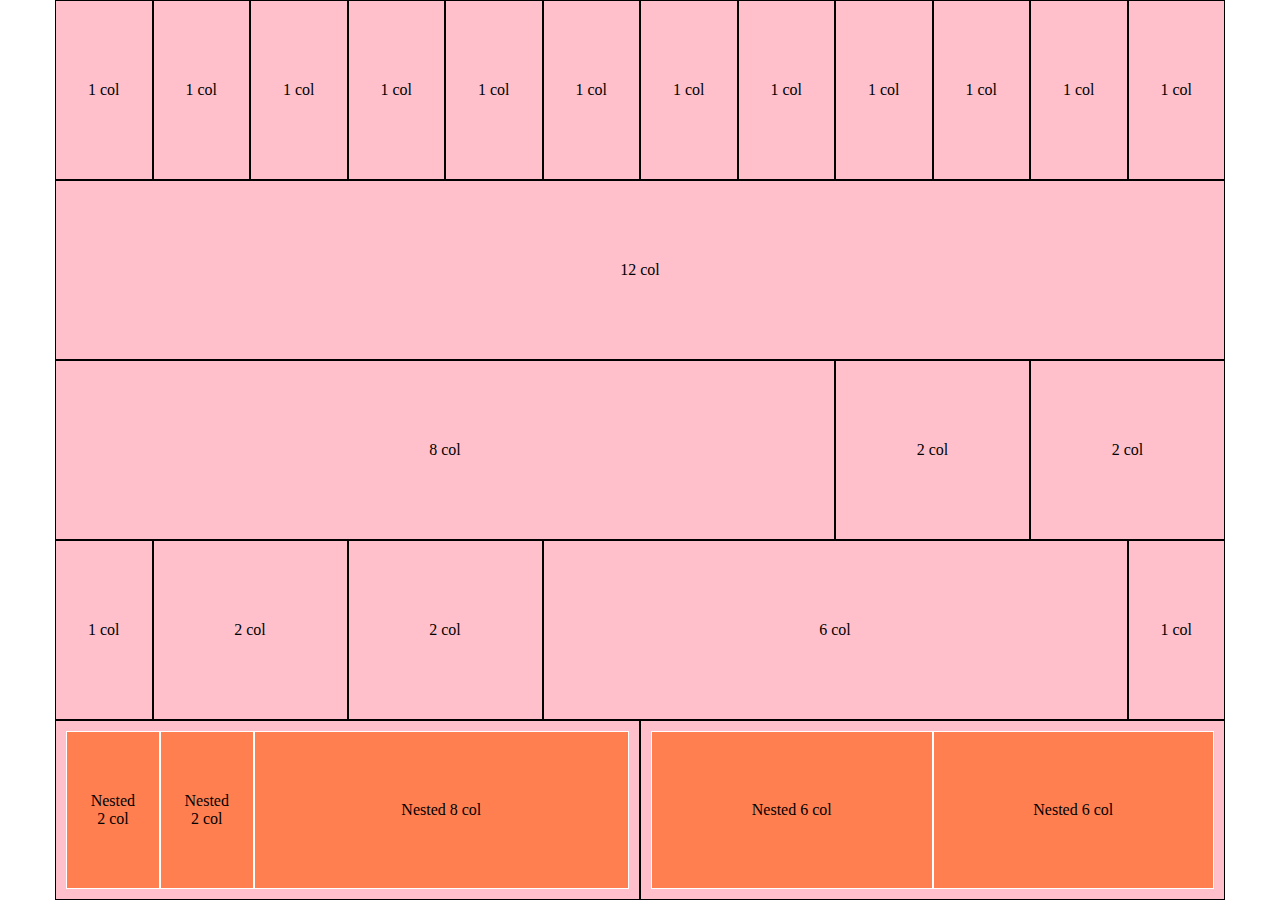
<file: index.html>
<!DOCTYPE html>
<html lang="en" dir="ltr">
  <head>
    <link rel="stylesheet" href="css/12-bool.css">
    <link rel="stylesheet" href="css/style.css">
    <meta name="viewport" content="width=device-width, initial-scale=1.0">
    <meta charset="utf-8">
    <title></title>
  </head>
  <body>

    <!-- PRIMA RIGA -->
    <div class="container">
      <div class="col-1">
        <span>1 col</span>
      </div>
      <div class="col-1">
        <span>1 col</span>
      </div>
      <div class="col-1">
        <span>1 col</span>
      </div>
      <div class="col-1">
        <span>1 col</span>
      </div>
      <div class="col-1">
        <span>1 col</span>
      </div>
      <div class="col-1">
        <span>1 col</span>
      </div>
      <div class="col-1">
        <span>1 col</span>
      </div>
      <div class="col-1">
        <span>1 col</span>
      </div>
      <div class="col-1">
        <span>1 col</span>
      </div>
      <div class="col-1">
        <span>1 col</span>
      </div>
      <div class="col-1">
        <span>1 col</span>
      </div>
      <div class="col-1">
        <span>1 col</span>
      </div>
    </div>
    <!-- /PRIMA RIGA -->

    <!-- SECONDA RIGA -->
    <div class="container">
      <div class="col-12">
        <span>12 col</span>
      </div>
    </div>
    <!-- /SECONDA RIGA -->

    <!-- TERZA RIGA -->
    <div class="container">
      <div class="col-8">
        <span>8 col</span>
      </div>
      <div class="col-2">
        <span>2 col</span>
      </div>
      <div class="col-2">
        <span>2 col</span>
      </div>
    </div>
    <!-- /TERZA RIGA -->

    <!-- QUARTA RIGA -->
    <div class="container">
      <div class="col-1">
        <span>1 col</span>
      </div>
      <div class="col-2">
        <span>2 col</span>
      </div>
      <div class="col-2">
        <span>2 col</span>
      </div>
      <div class="col-6">
        <span>6 col</span>
      </div>
      <div class="col-1">
        <span>1 col</span>
      </div>
    </div>
    <!-- /QUARTA RIGA -->

    <!-- QUINTA RIGA -->
    <div class="container">
      <div class="col-6 nested">
        <div class="container">
          <div class="col-2">
            <span>Nested 2 col</span>
          </div>
          <div class="col-2">
            <span>Nested 2 col</span>
          </div>
          <div class="col-8">
            <span>Nested 8 col</span>
          </div>
        </div>
      </div>
      <div class="col-6 nested">
        <div class="container">
          <div class="col-6">
            <span>Nested 6 col</span>
          </div>
          <div class="col-6">
            <span>Nested 6 col</span>
          </div>
        </div>
      </div>
    </div>
    <!-- /QUINTA RIGA -->
  </body>
</html>
</file>
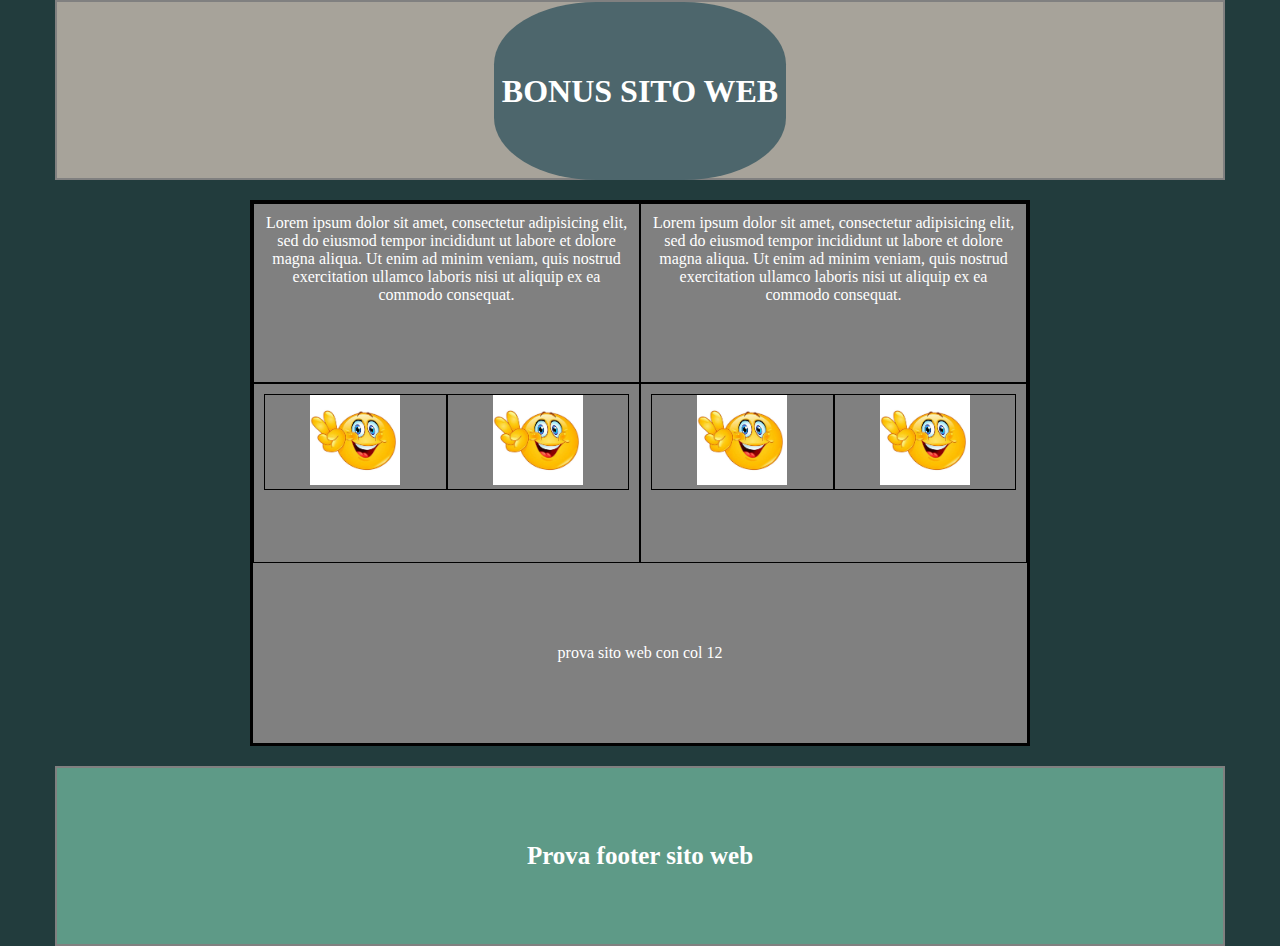
<file: BONUS/index.html>
<!DOCTYPE html>
<html lang="en" dir="ltr">
  <head>
    <link rel="stylesheet" href="css/12-bool.css">
    <link rel="stylesheet" href="css/style.css">
    <meta name="viewport" content="width=device-width, initial-scale=1.0">
    <meta charset="utf-8">
    <title></title>
  </head>
  <body>

    <!-- TITOLO -->
    <div class="container title">
      <div class="col-12">
        <h1>BONUS SITO WEB</h1>
      </div>
    </div>
    <!-- /TITOLO -->

    <!-- BOX -->
    <div class="container total">
      <div class="col-8 col-offset-2">
        <div class="box">
          <div class="container">
            <div class="col-6">
              Lorem ipsum dolor sit amet, consectetur adipisicing elit, sed do eiusmod tempor incididunt ut labore et dolore magna aliqua. Ut enim ad minim veniam, quis nostrud exercitation ullamco laboris nisi ut aliquip ex ea commodo consequat.
            </div>
            <div class="col-6">
              Lorem ipsum dolor sit amet, consectetur adipisicing elit, sed do eiusmod tempor incididunt ut labore et dolore magna aliqua. Ut enim ad minim veniam, quis nostrud exercitation ullamco laboris nisi ut aliquip ex ea commodo consequat.
            </div>
          </div>
          <div class="container">
            <div class="col-6">
              <div class="col-6">
                <img src="img/smile.jpg" alt="">
              </div>
              <div class="col-6">
                <img src="img/smile.jpg" alt="">
              </div>
            </div>
            <div class="col-6">
              <div class="col-6">
                <img src="img/smile.jpg" alt="">
              </div>
              <div class="col-6">
                <img src="img/smile.jpg" alt="">
              </div>
            </div>
          </div>
          <div class="container">
            <div class="col-12">
              <span>prova sito web con col 12</span>
            </div>
          </div>
        </div>
      </div>
    </div>
    <!-- /BOX -->

    <!-- FOOTER -->
    <footer>
      <div class="container">
        <div class="col-12">
          <span>
            <strong>Prova footer sito web</strong>
          </span>
        </div>
      </div>
    </footer>
    <!-- /FOOTER -->

  </body>
</html>
</file>
<file: css/12-bool.css>
/* BLOCCO_DEBUG */
.debug .container{
  border: 1px solid blue;
}

.debug [class*="col-"]{
  height: 100px;
  border: 1px solid orange;
}
/* /BLOCCO_DEBUG */

*{
  margin: 0;
  padding: 0;
  box-sizing: border-box;
}

.container{
  max-width: 1170px;
  margin: 0 auto;
}

.container::after{
  content: '';
  display: table;
  clear: both;
}

[class*="col-"]{
  float: left;
}

/* BLOCCO_COLONNE */
.col-1{
  width: calc((100% / 12) * 1);
}
.col-2{
  width: calc((100% / 12) * 2);
}
.col-3{
  width: calc((100% / 12) * 3);
}
.col-4{
  width: calc((100% / 12) * 4);
}
.col-5{
  width: calc((100% / 12) * 5);
}
.col-6{
  width: calc((100% / 12) * 6);
}
.col-7{
  width: calc((100% / 12) * 7);
}
.col-8{
  width: calc((100% / 12) * 8);
}
.col-9{
  width: calc((100% / 12) * 9);
}
.col-10{
  width: calc((100% / 12) * 10);
}
.col-11{
  width: calc((100% / 12) * 11);
}
.col-12{
  width: calc((100% / 12) * 12);
}
/* /BLOCCO_COLONNE */

/* BLOCCO_OFFSET */
.col-offset-1{
  margin-left: calc((100% / 12) * 1);
}
.col-offset-2{
  margin-left: calc((100% / 12) * 2);
}
.col-offset-3{
  margin-left: calc((100% / 12) * 3);
}
.col-offset-4{
  margin-left: calc((100% / 12) * 4);
}
.col-offset-5{
  margin-left: calc((100% / 12) * 5);
}
.col-offset-6{
  margin-left: calc((100% / 12) * 6);
}
.col-offset-7{
  margin-left: calc((100% / 12) * 7);
}
.col-offset-8{
  margin-left: calc((100% / 12) * 8);
}
.col-offset-9{
  margin-left: calc((100% / 12) * 9);
}
.col-offset-10{
  margin-left: calc((100% / 12) * 10);
}
.col-offset-11{
  margin-left: calc((100% / 12) * 11);
}
/* /BLOCCO_OFFSET */
</file>
<file: css/style.css>
[class*="col-"]{
  height: 20vh;
  background: pink;
  border: 1px solid black;
  text-align: center;
  position: relative;
}

[class*="col-"] span{
  position: absolute;
  top: 50%;
  left: 50%;
  transform: translate(-50%, -50%);
}

.nested .container{
  padding: 10px;
}

.nested .container [class*="col"]{
  border: 1px solid white;
}

.nested [class*="col-"]{
  height: calc(20vh - 22px);
  background: coral;
}
</file>
<file: BONUS/css/12-bool.css>
/* BLOCCO_DEBUG */
.debug .container{
  border: 1px solid blue;
}

.debug [class*="col-"]{
  height: 100px;
  border: 1px solid orange;
}
/* /BLOCCO_DEBUG */

*{
  margin: 0;
  padding: 0;
  box-sizing: border-box;
}

.container{
  max-width: 1170px;
  margin: 0 auto;
}

.container::after{
  content: '';
  display: table;
  clear: both;
}

[class*="col-"]{
  float: left;
}

/* BLOCCO_COLONNE */
.col-1{
  width: calc((100% / 12) * 1);
}
.col-2{
  width: calc((100% / 12) * 2);
}
.col-3{
  width: calc((100% / 12) * 3);
}
.col-4{
  width: calc((100% / 12) * 4);
}
.col-5{
  width: calc((100% / 12) * 5);
}
.col-6{
  width: calc((100% / 12) * 6);
}
.col-7{
  width: calc((100% / 12) * 7);
}
.col-8{
  width: calc((100% / 12) * 8);
}
.col-9{
  width: calc((100% / 12) * 9);
}
.col-10{
  width: calc((100% / 12) * 10);
}
.col-11{
  width: calc((100% / 12) * 11);
}
.col-12{
  width: calc((100% / 12) * 12);
}
/* /BLOCCO_COLONNE */

/* BLOCCO_OFFSET */
.col-offset-1{
  margin-left: calc((100% / 12) * 1);
}
.col-offset-2{
  margin-left: calc((100% / 12) * 2);
}
.col-offset-3{
  margin-left: calc((100% / 12) * 3);
}
.col-offset-4{
  margin-left: calc((100% / 12) * 4);
}
.col-offset-5{
  margin-left: calc((100% / 12) * 5);
}
.col-offset-6{
  margin-left: calc((100% / 12) * 6);
}
.col-offset-7{
  margin-left: calc((100% / 12) * 7);
}
.col-offset-8{
  margin-left: calc((100% / 12) * 8);
}
.col-offset-9{
  margin-left: calc((100% / 12) * 9);
}
.col-offset-10{
  margin-left: calc((100% / 12) * 10);
}
.col-offset-11{
  margin-left: calc((100% / 12) * 11);
}
/* /BLOCCO_OFFSET */
</file>
<file: BONUS/css/style.css>
body{
  background: #223C3D;
  color: white;
}

.container.title{
  height: 20vh;
}

.container.title > .col-12{
  height: 20vh;
  background: #A7A39A;
}

.col-12 h1{
  width: 25%;
  margin: auto;
  border-radius: 35%;
  background: #4D666C;
  line-height: calc(20vh - 2px);
}

.total{
  margin-top: 20px;
  margin-bottom: 20px;
}

.box{
  border: 2px solid black;
  height: 100%;
  background: #808080;
  border: 2px solid black;
}

.container > .col-6{
  height: 20vh;
  padding: 10px;
}

.col-6, .col-8{
  border: 1px solid black;
}

.col-6 img{
  width: 50%;
}

[class*="col-"]{
  text-align: center;
  position: relative;
}

.col-12{
  border: 2px solid grey;
  height: 20vh;
}

[class*="col-"] span{
  position: absolute;
  top: 50%;
  left: 50%;
  transform: translate(-50%, -50%);
}

footer .container{
  background: #5E9A87;
  font-size: 25px;
}
</file>
